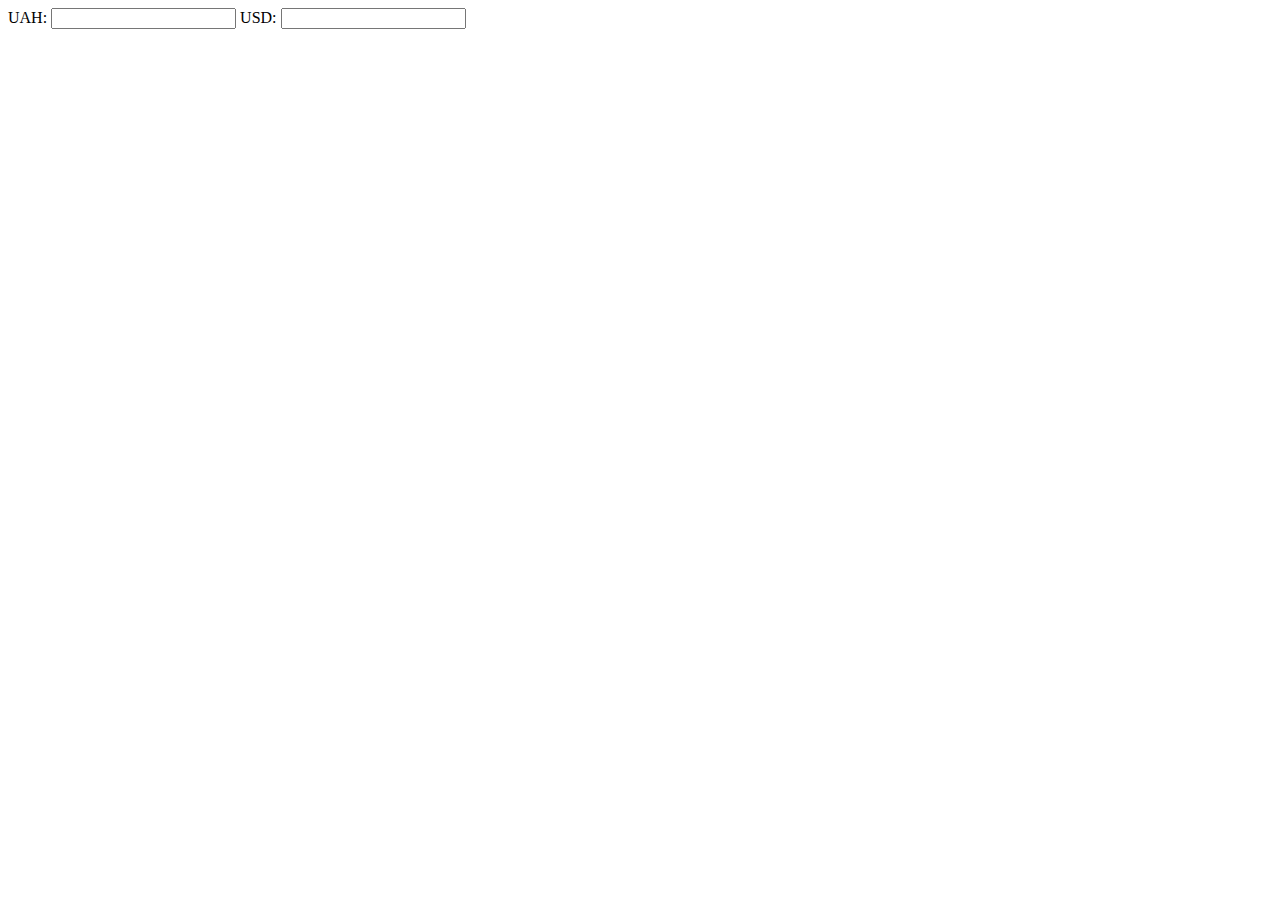
<file: index2.html>
<!DOCTYPE html>
<html lang="en">
<head>
    <meta charset="UTF-8">
    <meta name="viewport" content="width=device-width, initial-scale=1.0">
    <meta http-equiv="X-UA-Compatible" content="ie=edge">
    <title>Document</title>
</head>
<body>
    <label for="uah">UAH:</label>
    <input type="text" id='uah'>
    <label for="usd">USD:</label>
    <input type="text" id='usd'>



    
    <script src="/js/js.js"></script>
</body>
</html>
</file>
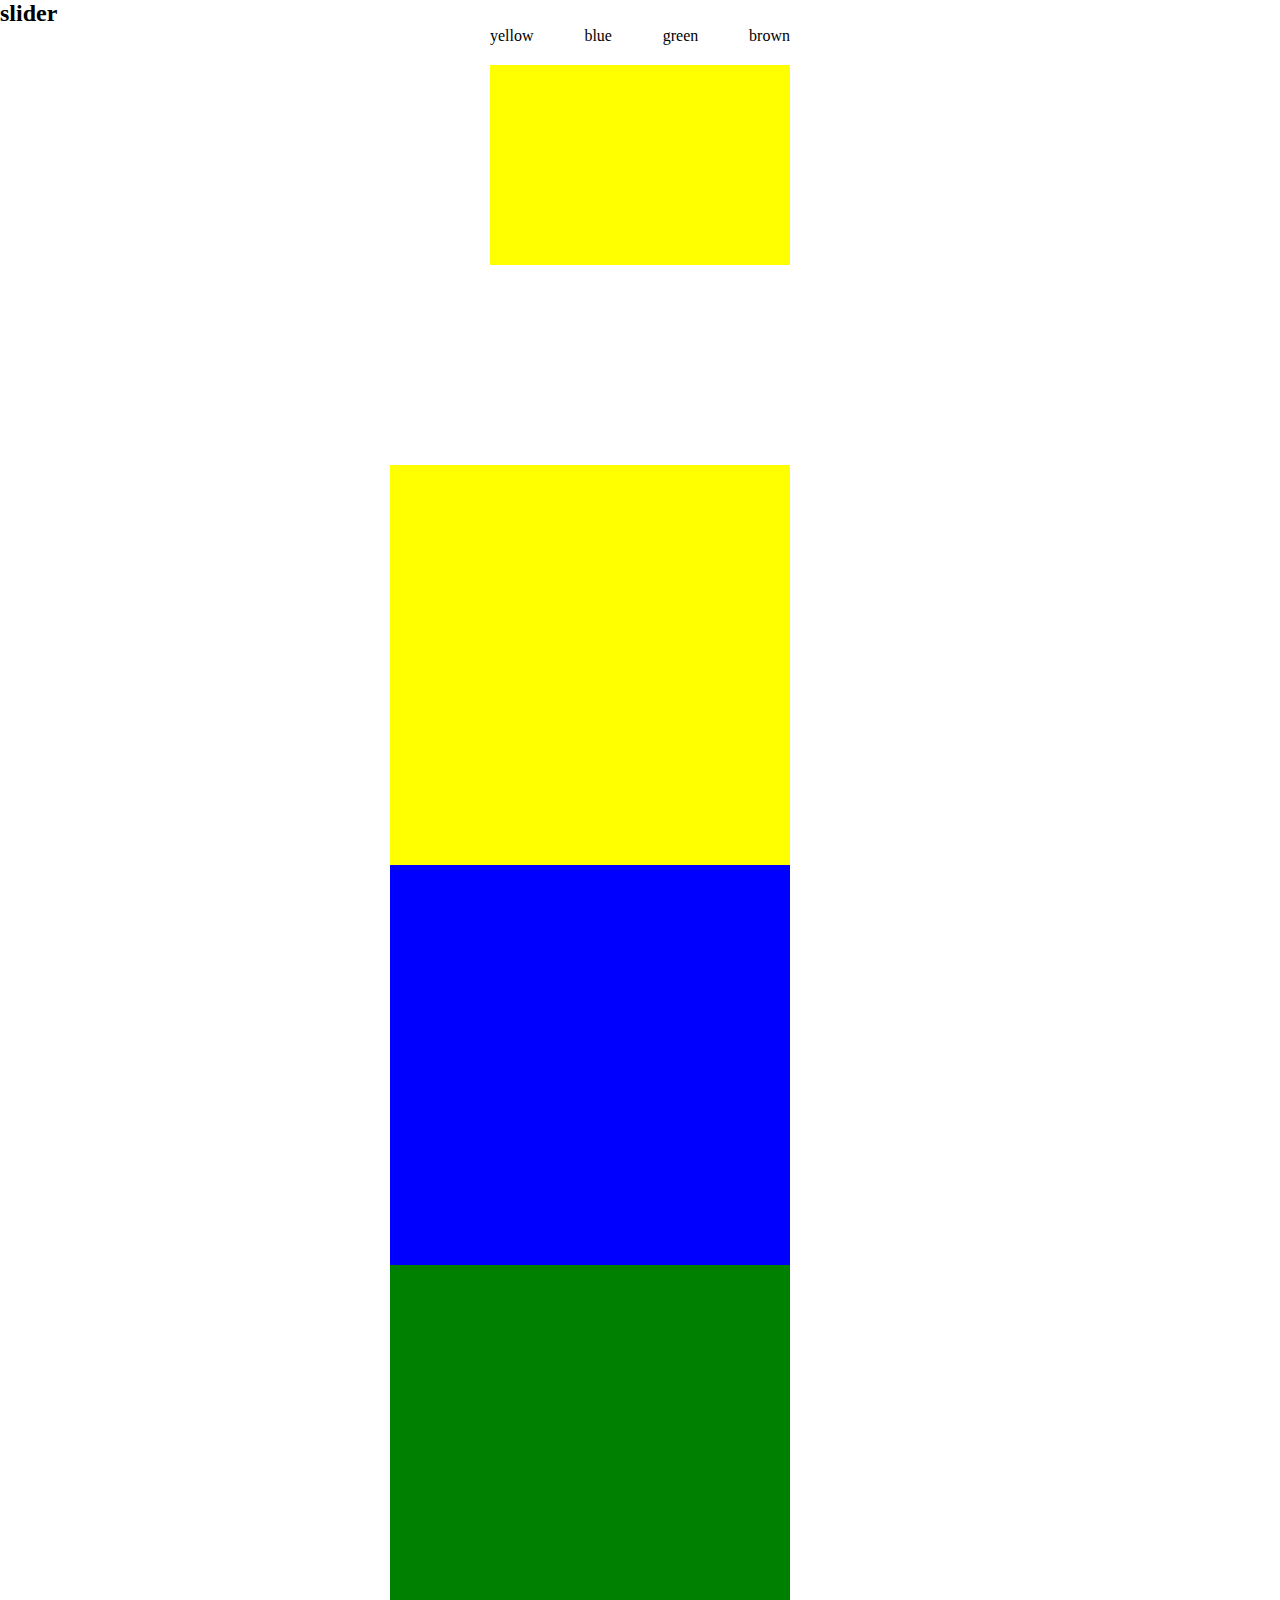
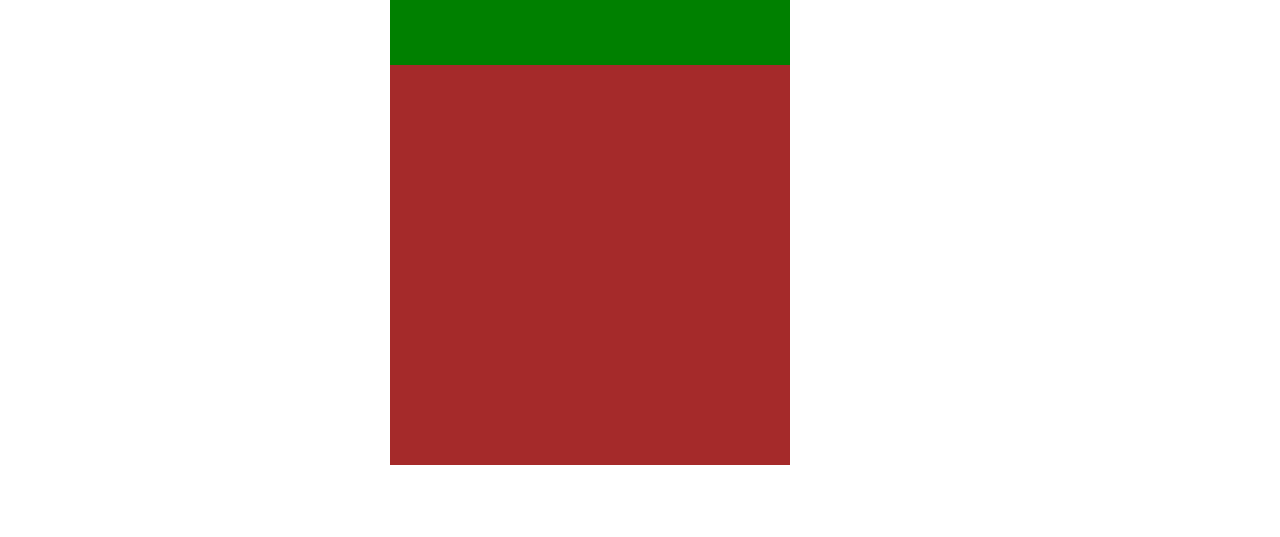
<file: index3.html>
<!DOCTYPE html>
<html lang="en">
<head>
    <meta charset="UTF-8">
    <title>Document</title>
    <link rel="stylesheet" href="https://use.fontawesome.com/releases/v5.9.0/css/all.css" integrity="sha384-i1LQnF23gykqWXg6jxC2ZbCbUMxyw5gLZY6UiUS98LYV5unm8GWmfkIS6jqJfb4E" crossorigin="anonymous">
    <link rel="stylesheet" href="/css/style3.css">

</head>
<body>
    <header class="header">
        <h2>slider</h2>
        <div class="tabs">
            <ul class="tabs__header">
                <li class="tabs__tab">yellow</li>
                <li class="tabs__tab">blue</li>
                <li class="tabs__tab">green</li>
                <li class="tabs__tab">brown</li>
            </ul>
            <ul class="tabs__content">
                <li class="tabs__tabcontent yellow"></li>
                <li class="tabs__tabcontent blue"></li>
                <li class="tabs__tabcontent green"></li>
                <li class="tabs__tabcontent brown"></li>
            </ul>
        </div>       
    </header>
   <!-- <input id="age" value="30"> -->

   <div class="main">
        <ul class="main__slider">
            <li class="main__slide yellow"></li>
            <li class="main__slide blue"></li>
            <li class="main__slide green"></li>
            <li class="main__slide brown"></li>
        </ul>
        <span class="main__slider_prev">
            <i class="fas fa-chevron-left"></i>
        </span>
        <span class="main__slider_next">
            <i class="fas fa-chevron-right"></i>
        </span>
        <ul class="main__slider_crumps">
            <li class="main__sllider_crump"></li>
            <li class="main__sllider_crump"></li>
            <li class="main__sllider_crump"></li>
            <li class="main__sllider_crump"></li>
        </ul>
        



   </div>
   
   <script src="js/js3.js"></script>
</body>
</html>
</file>
<file: css/style3.css>
* {
    margin: 0;
    padding: 0;
    box-sizing: border-box;
}

.hide {
    display: none;
}

.show {
    display: block;
}

.tabs {
    width: 300px;
    margin: 0 auto;
}

.tabs__header {
    list-style-type: none;
    display: flex;
    justify-content: space-between;
    margin-bottom: 20px;
}

.tabs__tab {
    cursor: pointer;
}

.tabs__tab:hover {
    color: aqua;
}

.tabs__content {
    list-style-type: none;
}

.yellow {
    width: 300px;
    height: 200px;
    background-color: yellow;
}

.blue {
    width: 300px;
    height: 200px;
    background-color: blue;
}

.green {
    width: 300px;
    height: 200px;
    background-color: green;
}

.brown {
    width: 300px;
    height: 200px;
    background-color: brown;
}

.main {
    position: relative;
}

.main__slider {
    width: 500px;
    margin: 200px auto 0;
    list-style-type: none;
}

.main__slide {
    width: 400px;
    height: 400px;
    position: relative;
}

.main__slider_prev {
    position: absolute;
    top: 200px;
    left: 390px;
}

.main__slider_next {
    position: absolute;
    top: 200px;
    right: 490px;
}
</file>
